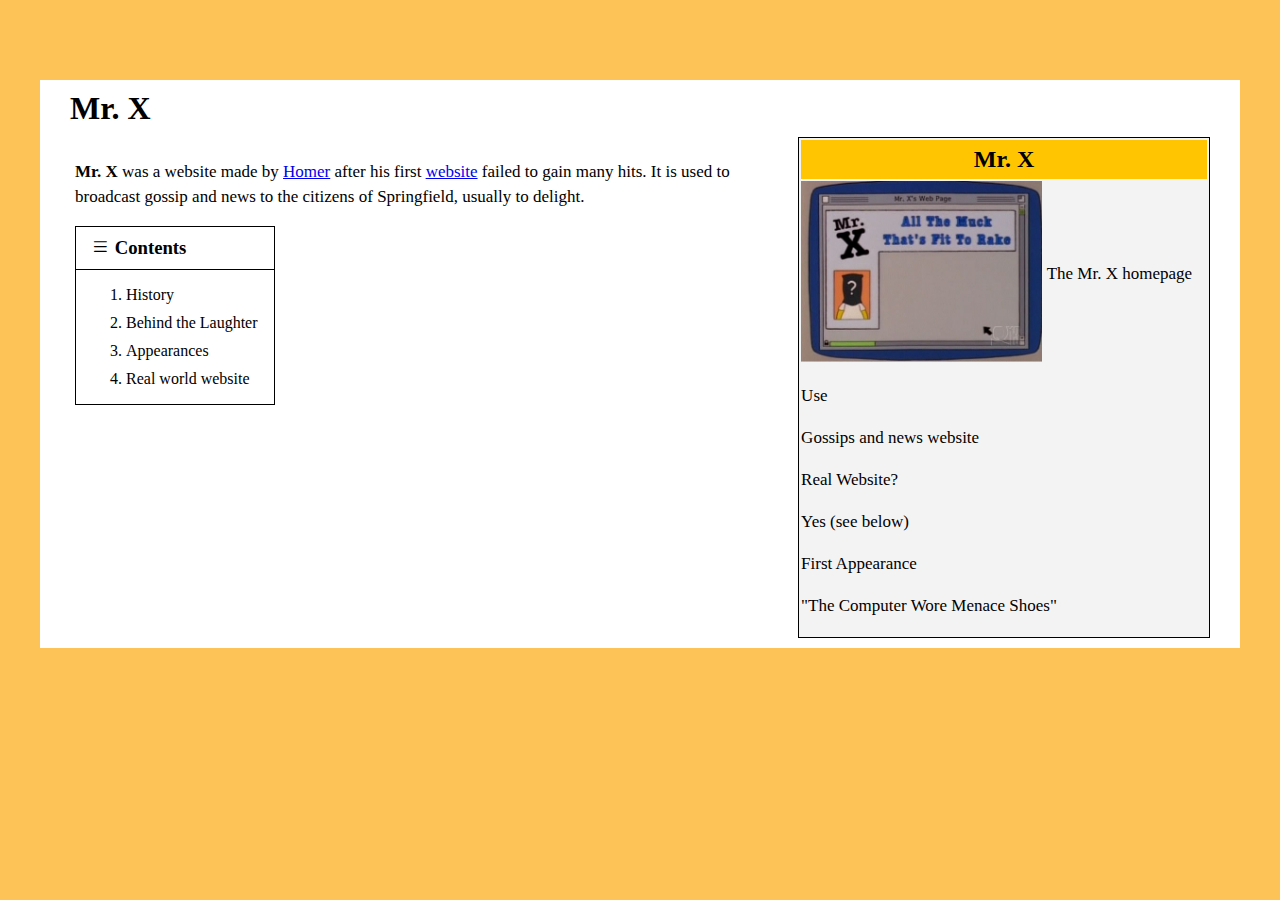
<file: index.html>
<!DOCTYPE html>
<html lang="en">

<head>
    <meta charset="UTF-8">
    <meta http-equiv="X-UA-Compatible" content="IE=edge">
    <meta name="viewport" content="width=device-width, initial-scale=1.0">
    <link rel="stylesheet" href="https://cdn.jsdelivr.net/npm/bootstrap-icons@1.11.3/font/bootstrap-icons.min.css">
    <link rel="stylesheet" href="css/estilos.css">
    <title>Encabezado de pestaña</title>
</head>

<body>
    <main class="contenedor">
        <h1 class="title">Mr. X</h1>
        <section class="contenido">

            <div class="informacion">


                <p>
                    <b>Mr. X</b> was a website made by <a href="#">Homer</a> after his first <a href="#">website</a>
                    failed to gain many hits. It is used to
                    broadcast
                    gossip
                    and news to the citizens of Springfield, usually to delight.
                </p>

                <div class="navegacion">
                    <h3><i class="bi bi-list"></i> Contents</h3>
                    <ol>
                        <li>History</li>
                        <li>Behind the Laughter</li>
                        <li>Appearances</li>
                        <li>Real world website</li>
                    </ol>
                </div>
            </div>

            <div class="card">
                <h2 class="subtitle">Mr. X</h2>

                <div class="card-cabecera">
                    <div class="card-imagen">
                        <img src="img/mrX.jpg" alt="Imagen sitio web mr. X">
                    </div>
                    <p>
                        The Mr. X homepage
                    </p>
                </div>

                <p>
                    Use
                </p>
                <p>
                    Gossips and news website
                </p>
                <p>
                    Real Website?
                </p>
                <p>
                    Yes (see below)
                </p>
                <p>
                    First Appearance
                </p>
                <p>
                    "The Computer Wore Menace Shoes"
                </p>
            </div>
        </section>
    </main>
</body>

</html>
</file>
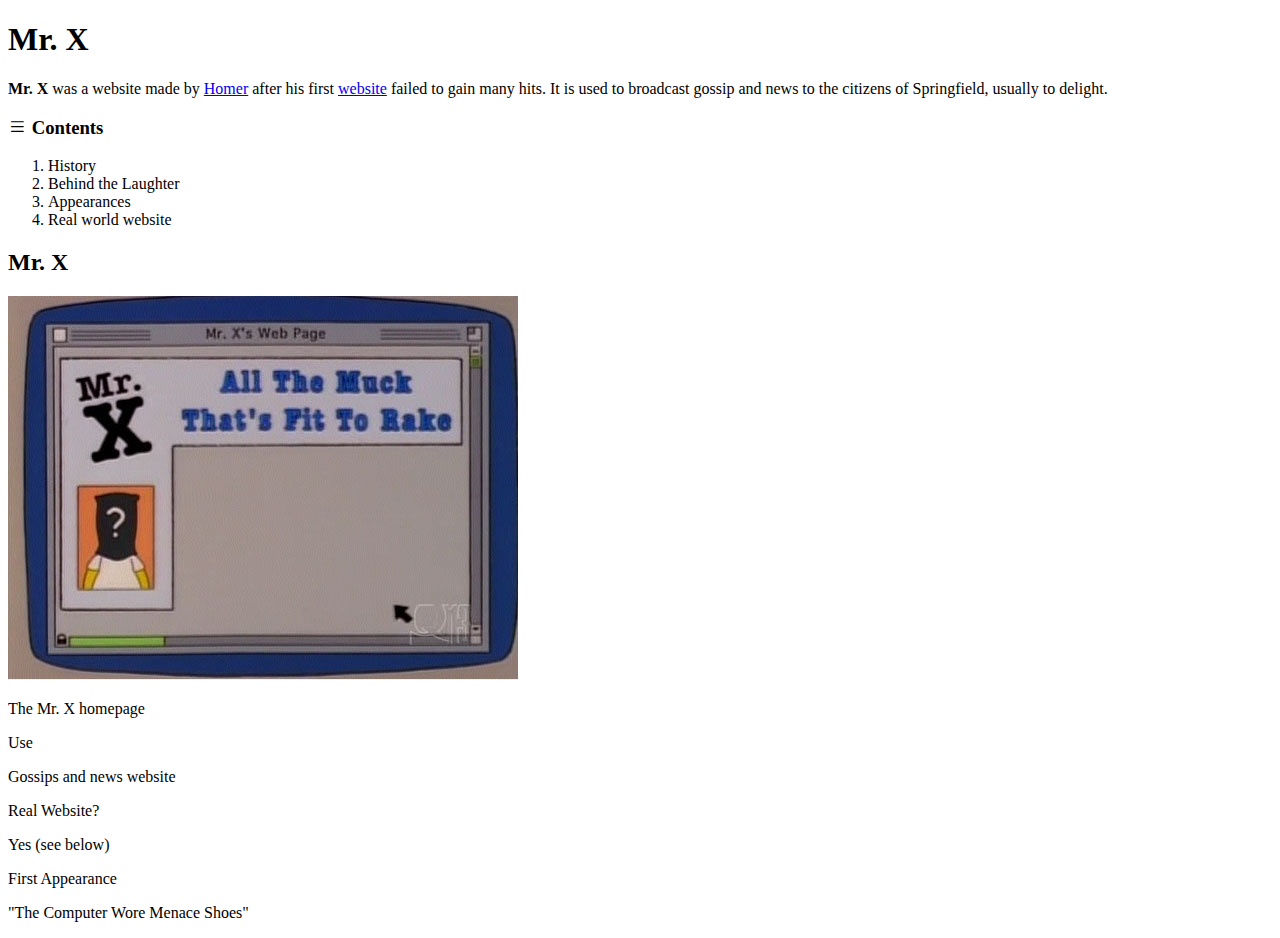
<file: Actividad/index.html>
<!DOCTYPE html>
<html lang="en">

<head>
    <meta charset="UTF-8">
    <meta http-equiv="X-UA-Compatible" content="IE=edge">
    <meta name="viewport" content="width=device-width, initial-scale=1.0">
    <link rel="stylesheet" href="https://cdn.jsdelivr.net/npm/bootstrap-icons@1.11.3/font/bootstrap-icons.min.css">
    <title>Encabezado de pestaña</title>
</head>

<body>
    <h1>Mr. X</h1>

    <p>
        <b>Mr. X</b> was a website made by <a href="#">Homer</a> after his first <a href="#">website</a>
        failed to gain many hits. It is used to
        broadcast
        gossip
        and news to the citizens of Springfield, usually to delight.
    </p>

    <h3><i class="bi bi-list"></i> Contents</h3>
    <ol>
        <li>History</li>
        <li>Behind the Laughter</li>
        <li>Appearances</li>
        <li>Real world website</li>
    </ol>


    <h2>Mr. X</h2>

    <img src="img/mrX.jpg" alt="Imagen sitio web mr. X">

    <p>
        The Mr. X homepage
    </p>

    <p>
        Use
    </p>
    <p>
        Gossips and news website
    </p>
    <p>
        Real Website?
    </p>
    <p>
        Yes (see below)
    </p>
    <p>
        First Appearance
    </p>
    <p>
        "The Computer Wore Menace Shoes"
    </p>
    
</body>

</html>
</file>
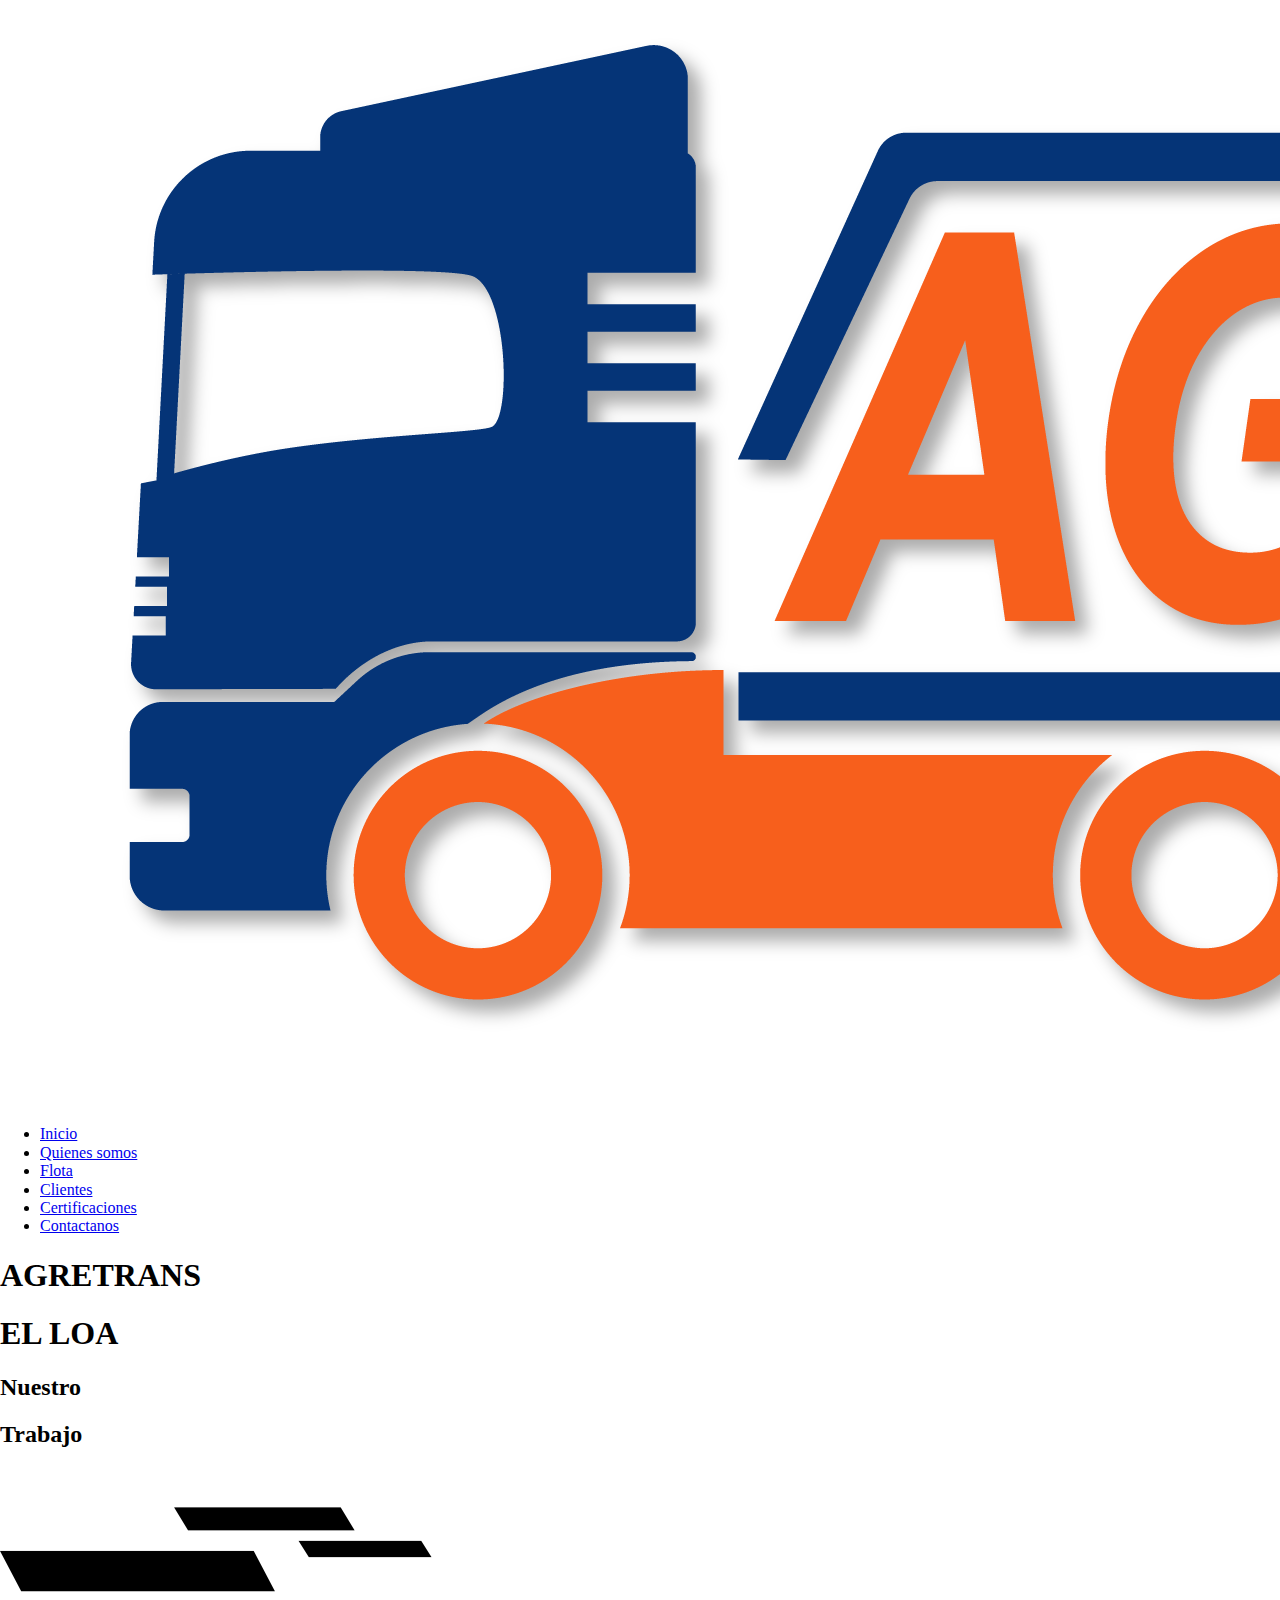
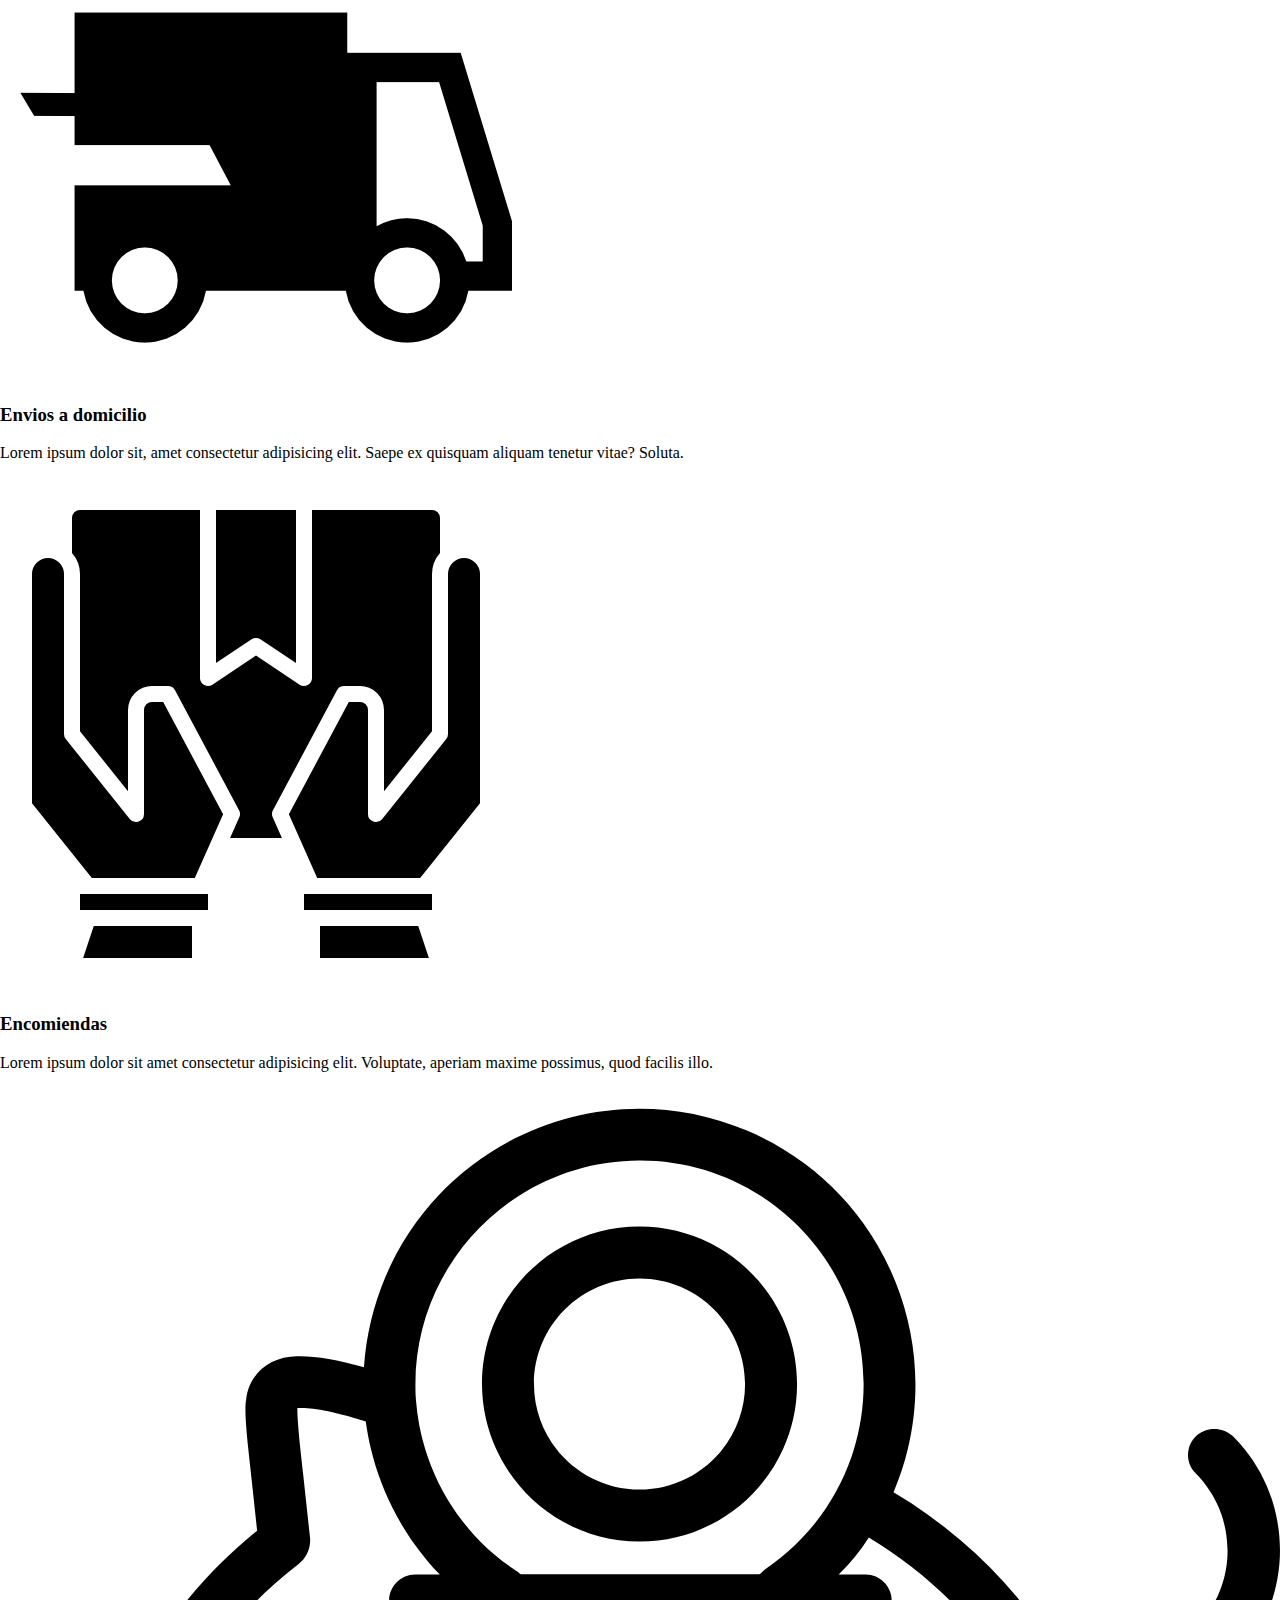
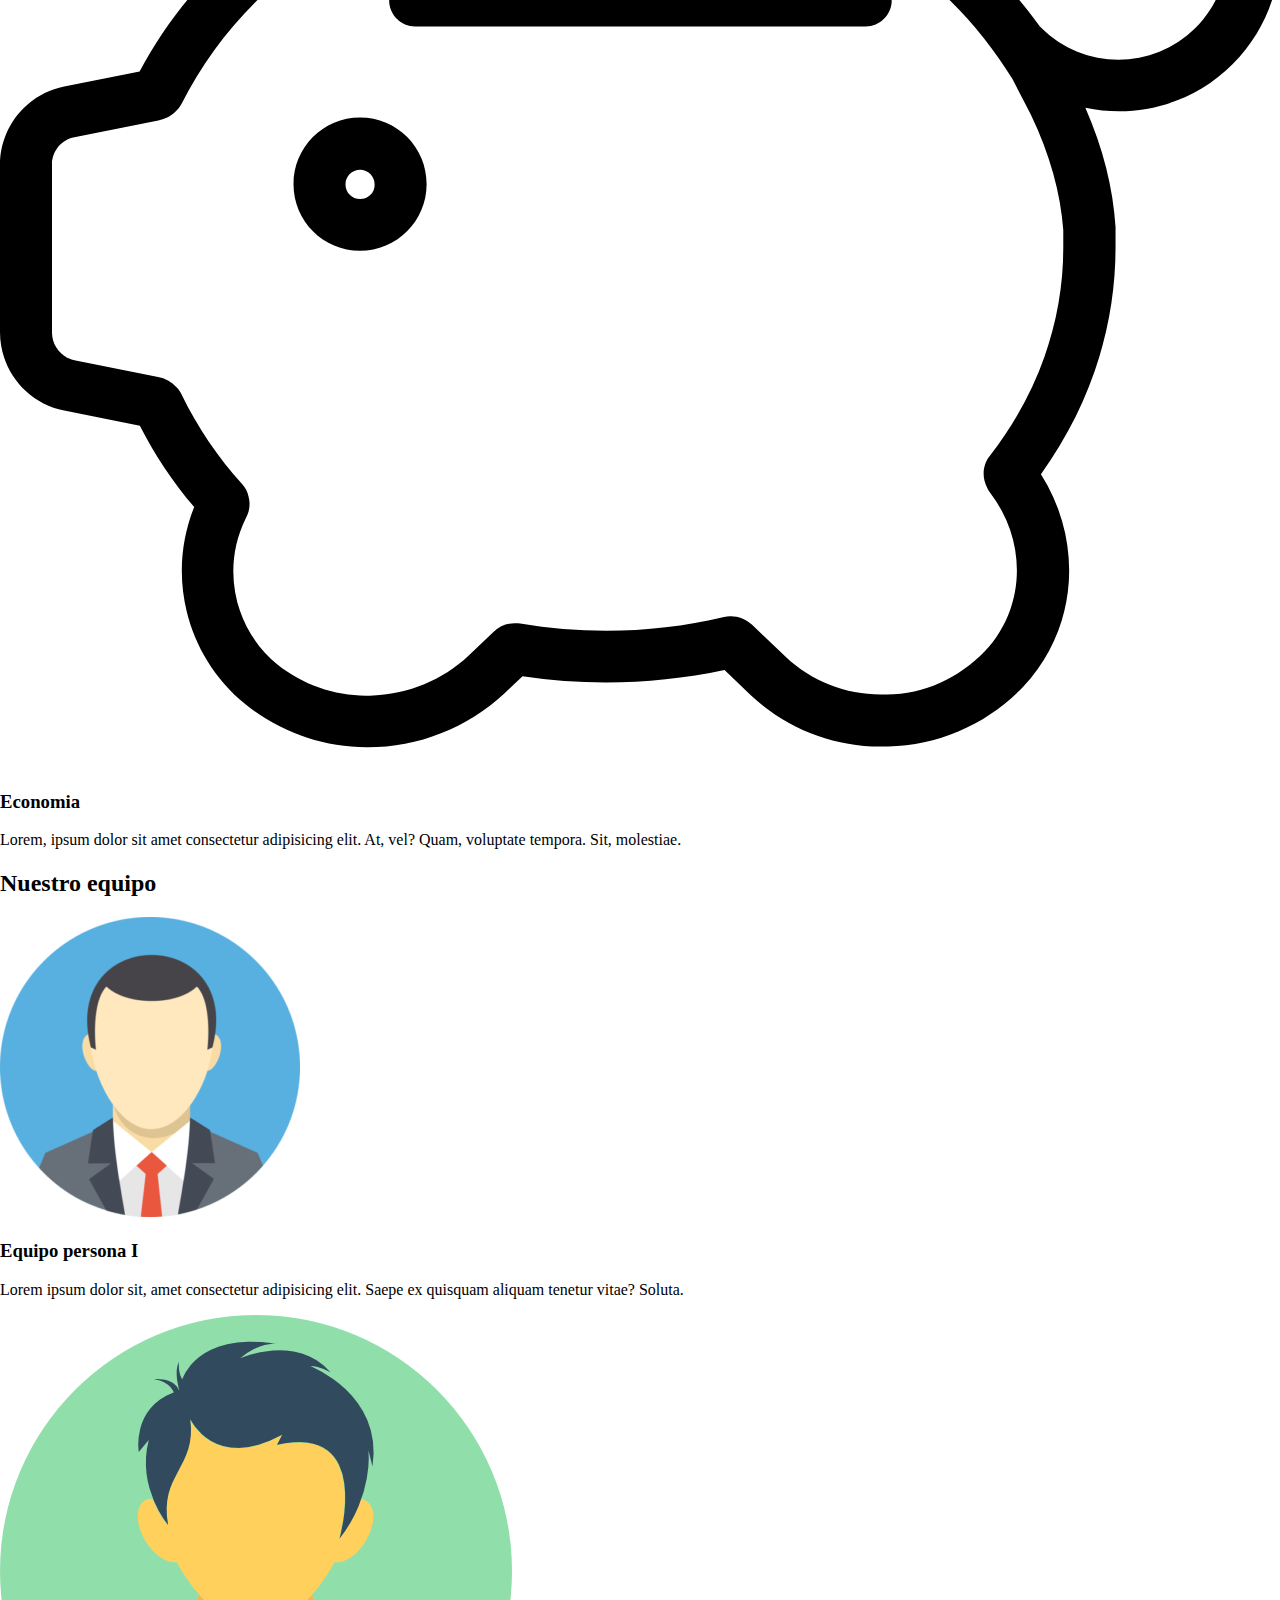
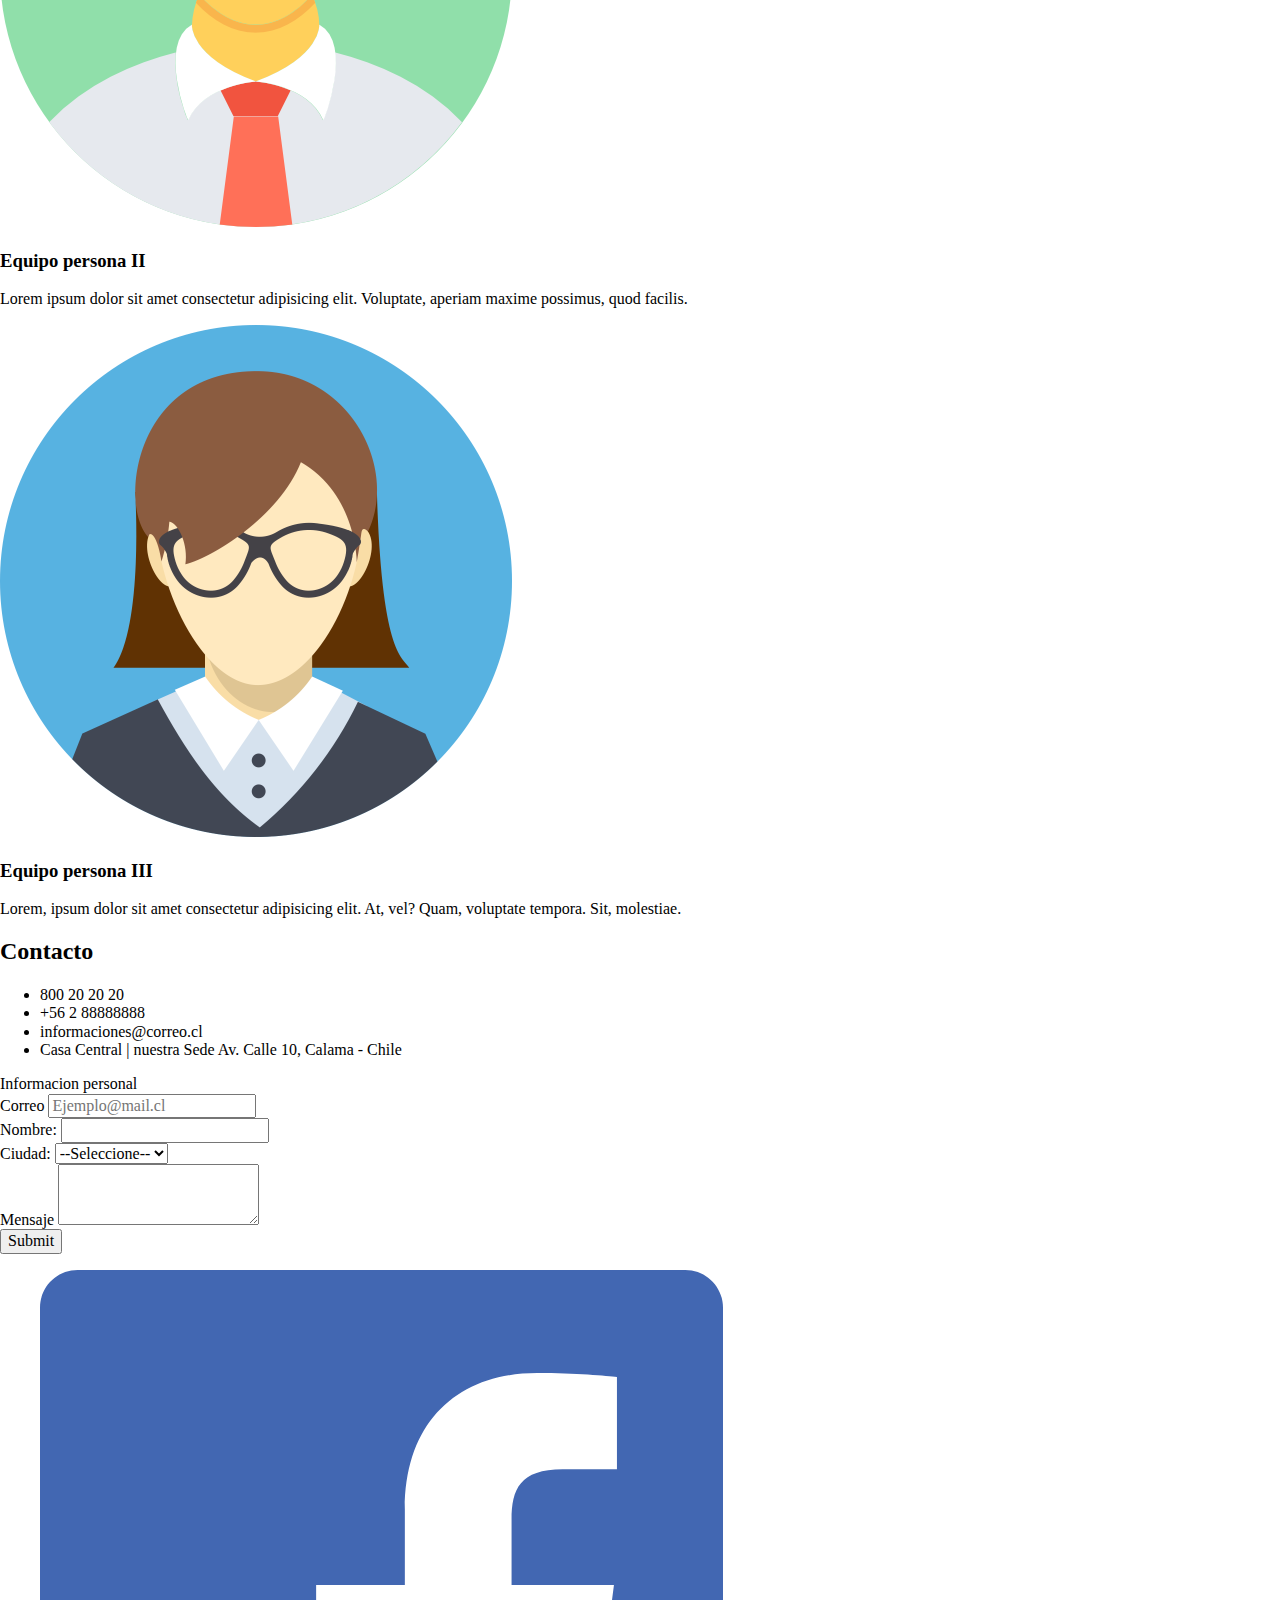
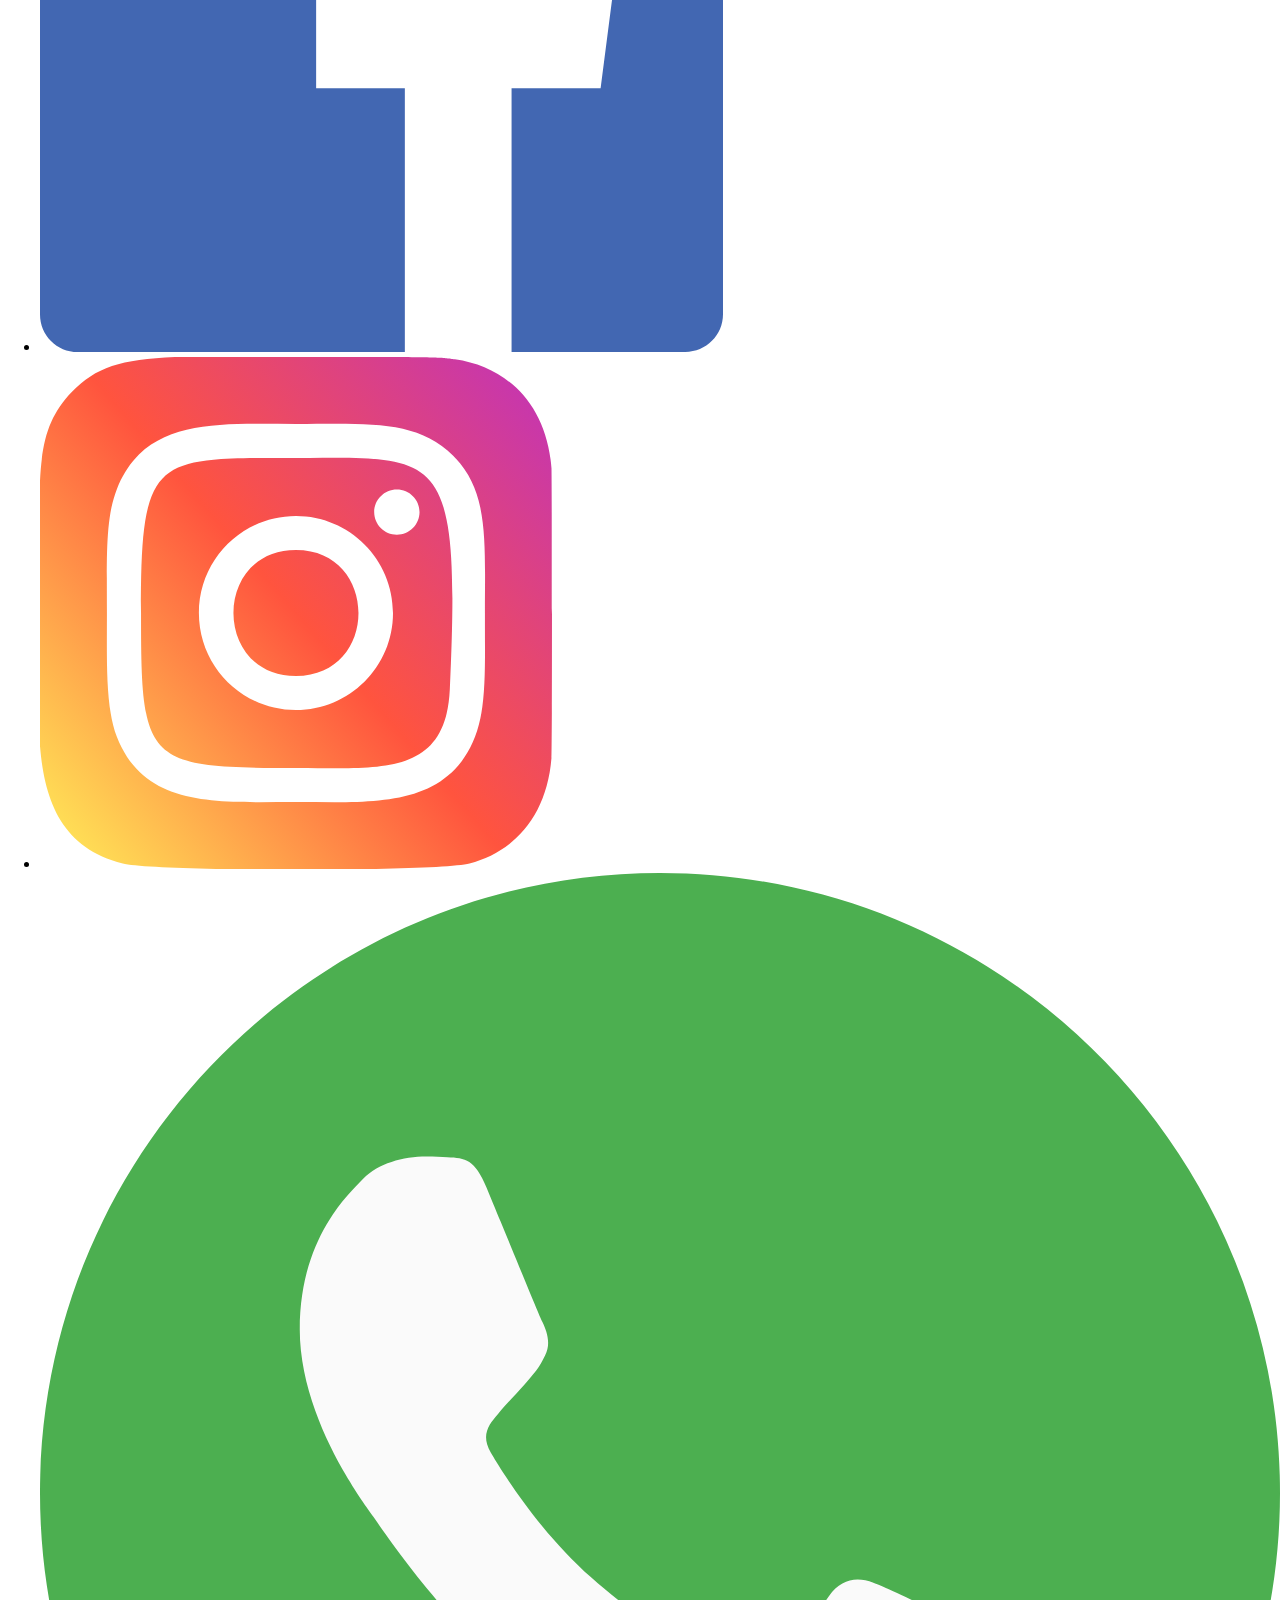
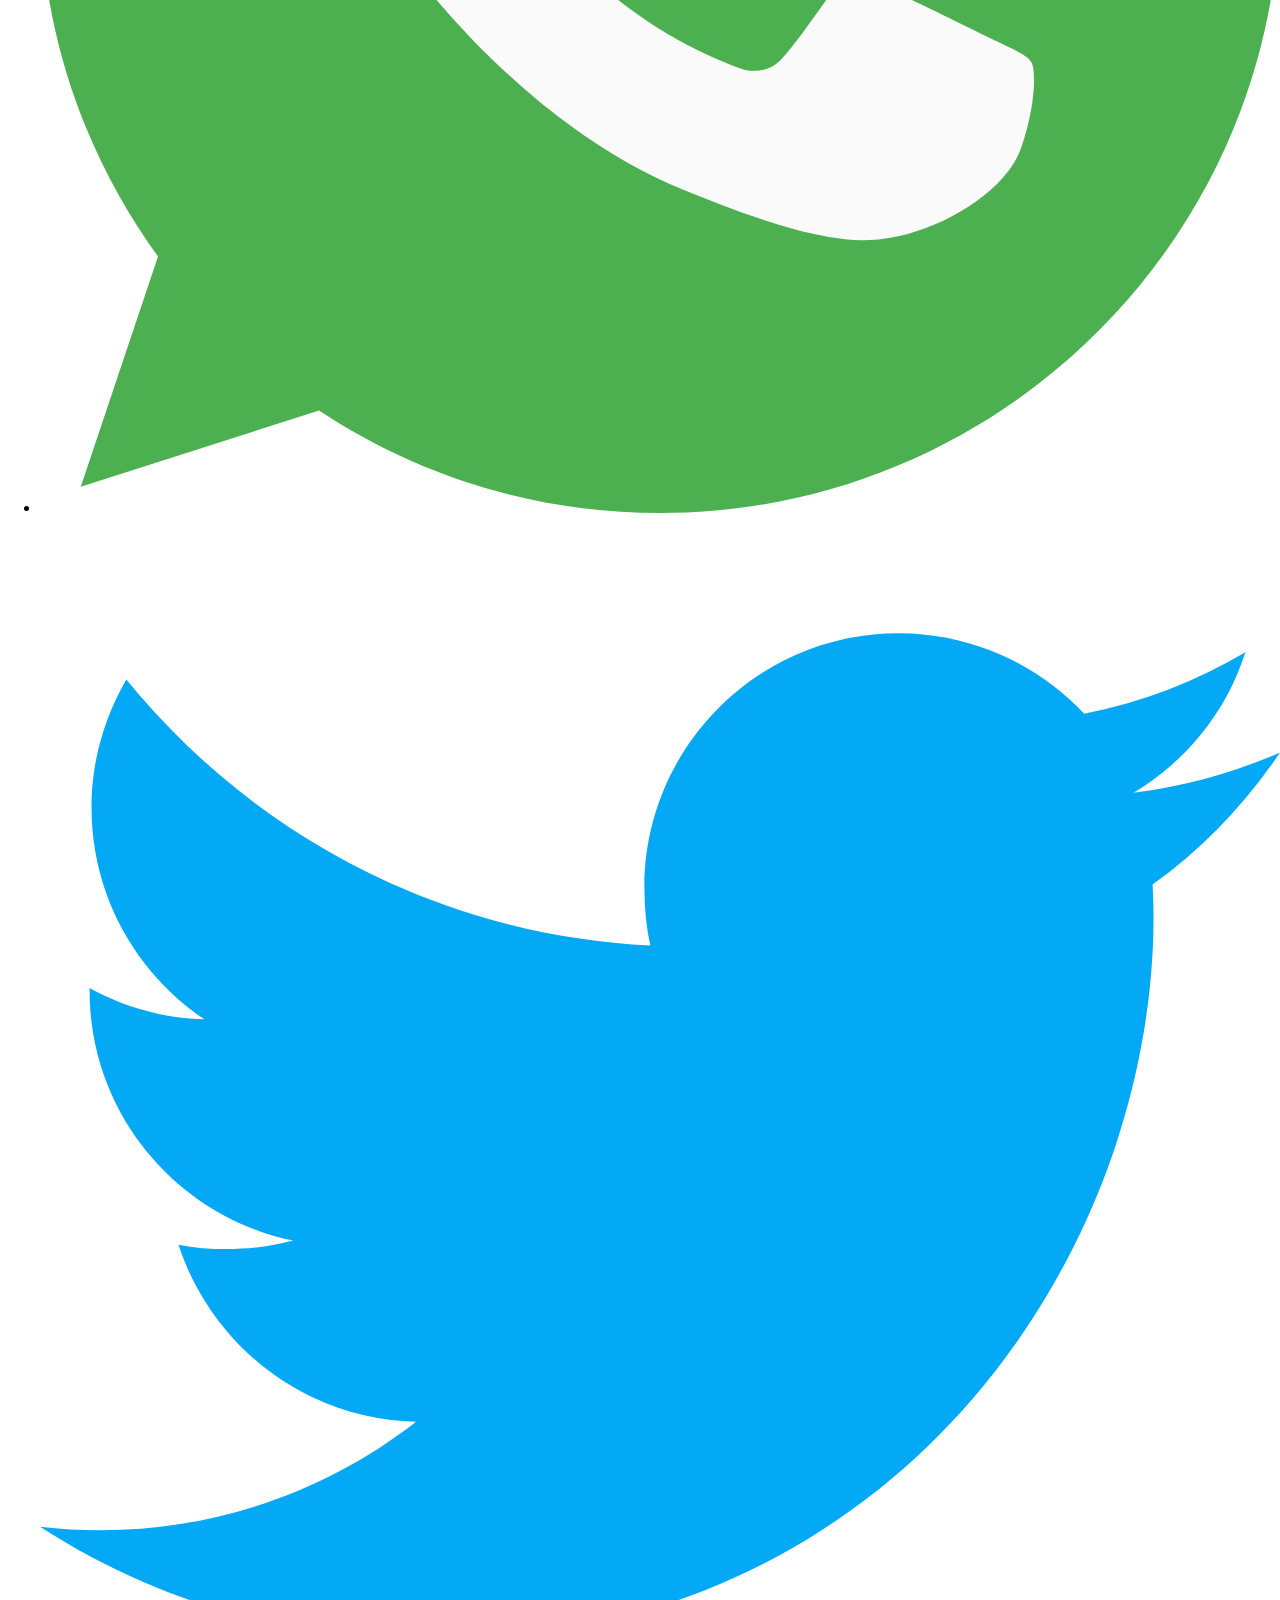
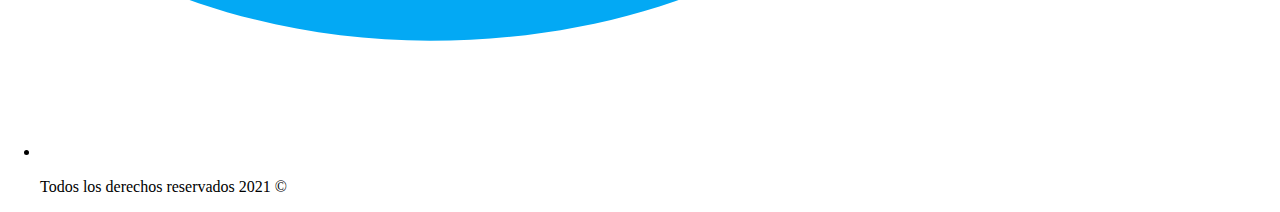
<file: agretransloa/index.html>
<!DOCTYPE html>
<html lang="es">

<head>
    <meta charset="UTF-8">
    <meta name="viewport" content="width=device-width, initial-scale=1.0">
    <link rel="stylesheet" href="css/normalize.css">
    <title>Document</title>
</head>

<body>
    <!--Inicio Header-->
    <a href="index.html">
        <img src="img/Agretrans_logo03.png" alt="Imagen logo">
    </a>


    <nav>
        <ul>
            <li>
                <a aria-current="page" href="#">Inicio</a>
            </li>
            <li>
                <a class="nav-link" href="#">Quienes somos</a>
            </li>
            <li>
                <a class="nav-link" href="#">Flota</a>
            </li>
            <li>
                <a class="nav-link" href="#">Clientes</a>
            </li>
            <li>
                <a class="nav-link" href="#">Certificaciones</a>
            </li>
            <li>
                <a class="nav-link" href="#">Contactanos</a>
            </li>
        </ul>
    </nav>


    <div>
        <h1>AGRETRANS</h1>
        <h1>EL LOA</h1>
    </div>
    <!--Fin Header-->

    <!--Inicio Main-->
    <h2>
        Nuestro
    </h2>
    <h2>
        Trabajo
    </h2>

    <img src="img/Envios.png" alt="Imagen envios">

    <h3>Envios a domicilio</h3>
    <p>Lorem ipsum dolor sit, amet consectetur adipisicing elit. Saepe ex quisquam aliquam
        tenetur vitae? Soluta.
    </p>

    <img src="img/Pedidos.svg" alt="Imagen pedidos">

    <h3>Encomiendas</h3>
    <p>Lorem ipsum dolor sit amet consectetur adipisicing elit. Voluptate, aperiam maxime
        possimus, quod facilis illo.
    </p>

    <img src="img/Economia.svg" alt="Imagen economia">

    <h3>Economia</h3>
    <p>Lorem, ipsum dolor sit amet consectetur adipisicing elit. At, vel? Quam, voluptate
        tempora. Sit, molestiae.
    </p>

    <h2>Nuestro equipo</h2>

    <img src="img/avatar.png" alt="Imagen Equipo">
    <h3>Equipo persona I</h3>
    <p>Lorem ipsum dolor sit, amet consectetur adipisicing elit. Saepe ex quisquam aliquam tenetur
        vitae? Soluta.
    </p>

    <img src="img/avatar2.png" alt="Imagen Equipo">
    <h3>Equipo persona II</h3>
    <p>Lorem ipsum dolor sit amet consectetur adipisicing elit. Voluptate, aperiam maxime possimus, quod
        facilis.
    </p>

    <img src="img/avatar3.png" alt="Imagen Equipo">
    <h3>Equipo persona III</h3>
    <p>Lorem, ipsum dolor sit amet consectetur adipisicing elit. At, vel? Quam, voluptate tempora. Sit,
        molestiae.
    </p>

    <h2>Contacto</h2>
    <ul>
        <li>800 20 20 20 </li>
        <li>+56 2 88888888</li>
        <li>informaciones@correo.cl</li>
        <li>Casa Central | nuestra Sede Av. Calle 10, Calama - Chile</li>
    </ul>

    <form>
        <legend>Informacion personal</legend>
        <div>
            <label>Correo</label>
            <input type="text" placeholder="Ejemplo@mail.cl">
        </div>
        <div>
            <label>Nombre:</label>
            <input type="text">
        </div>
        <div>
            <label>Ciudad:</label>
            <select>
                <option selected>--Seleccione--</option>
                <option value="1">Arica</option>
                <option value="2">Calama</option>
                <option value="3">Santiago</option>
            </select>
        </div>
        <div>
            <label>Mensaje</label>
            <textarea rows="3"></textarea>
        </div>
        <div>
            <input type="submit">
        </div>
    </form>
    <!--Fin Main-->

    <!--Inicio Footer-->
    <ul>
        <li>
            <img src="img/fb.svg" alt="">
        </li>
        <li>
            <img src="img/instagram.svg" alt="">
        </li>
        <li>
            <img src="img/whatsapp.svg" alt="">
        </li>
        <li>
            <img src="img/twiiter.svg" alt="">
        </li>
    </ul>

    <ul>
        <p>Todos los derechos reservados 2021 &copy;</p>
    </ul>

    <!--Fin Footer-->
</body>

</html>
</file>
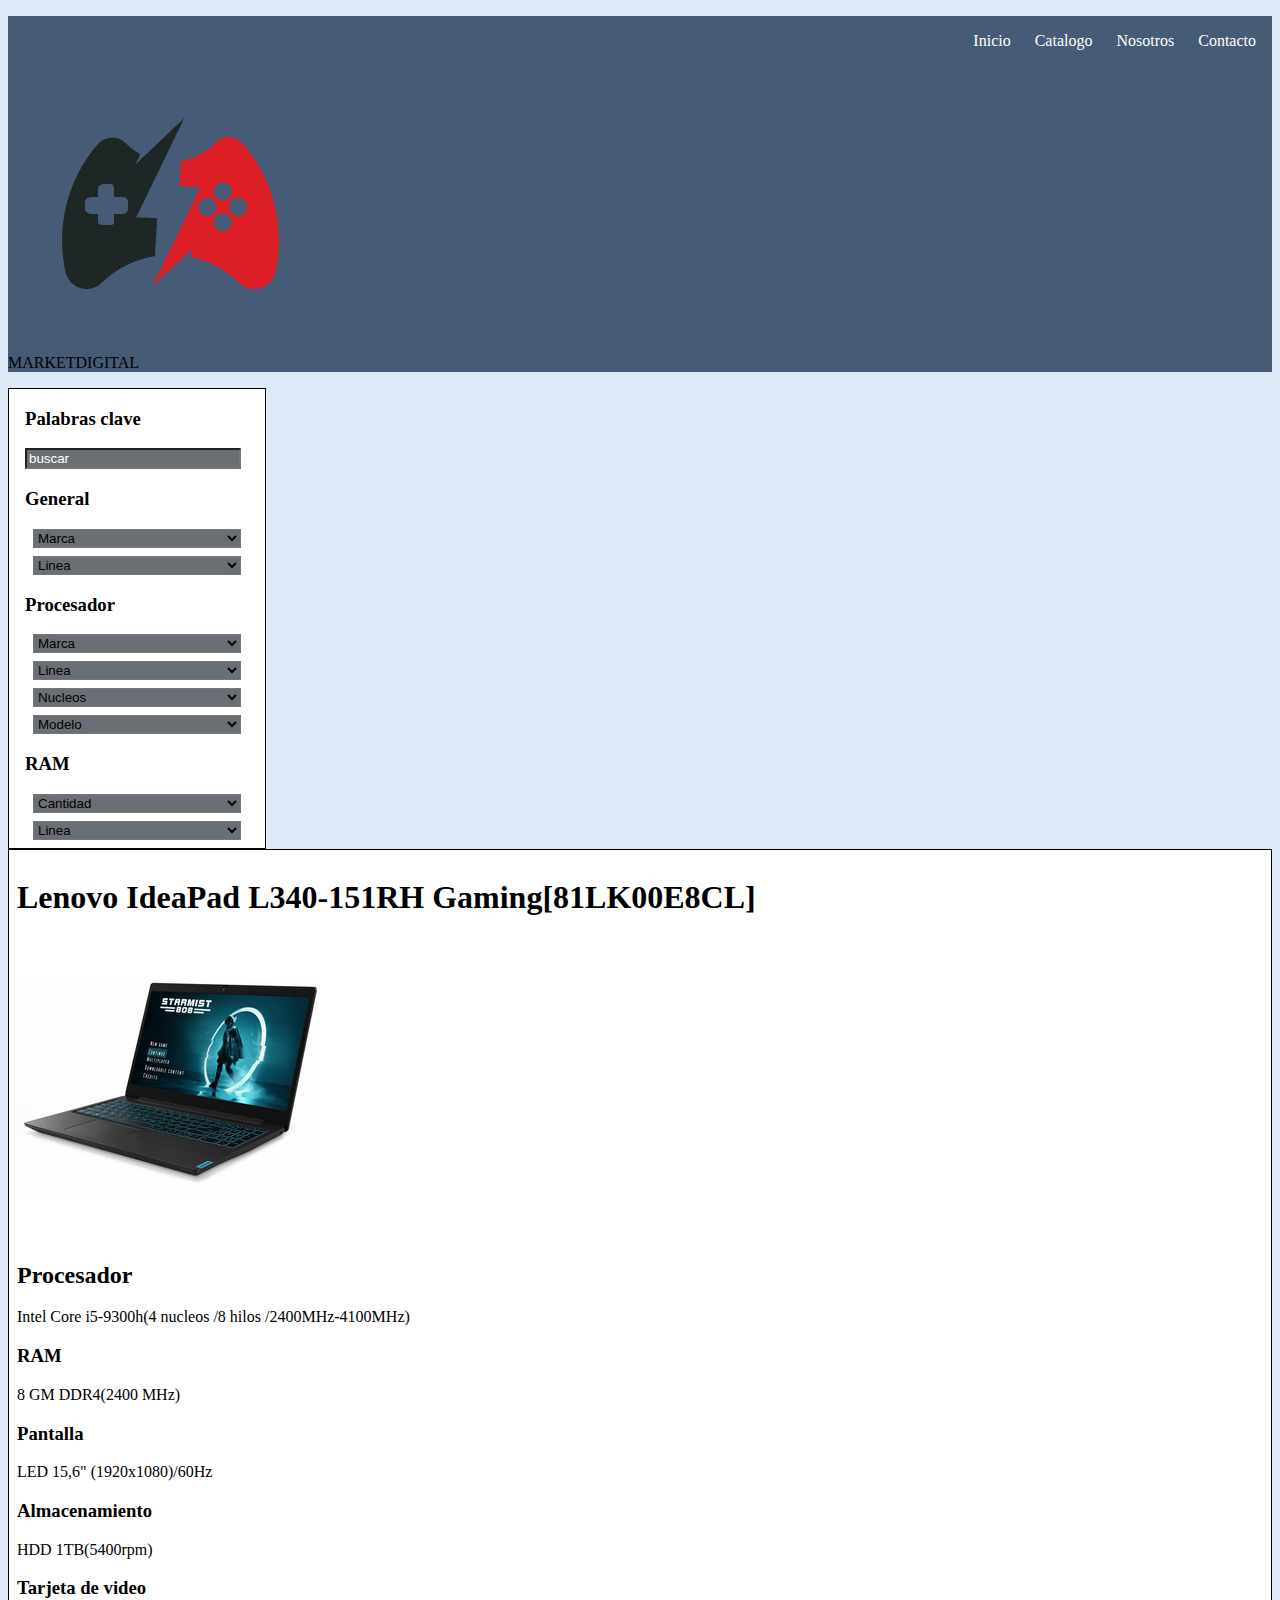
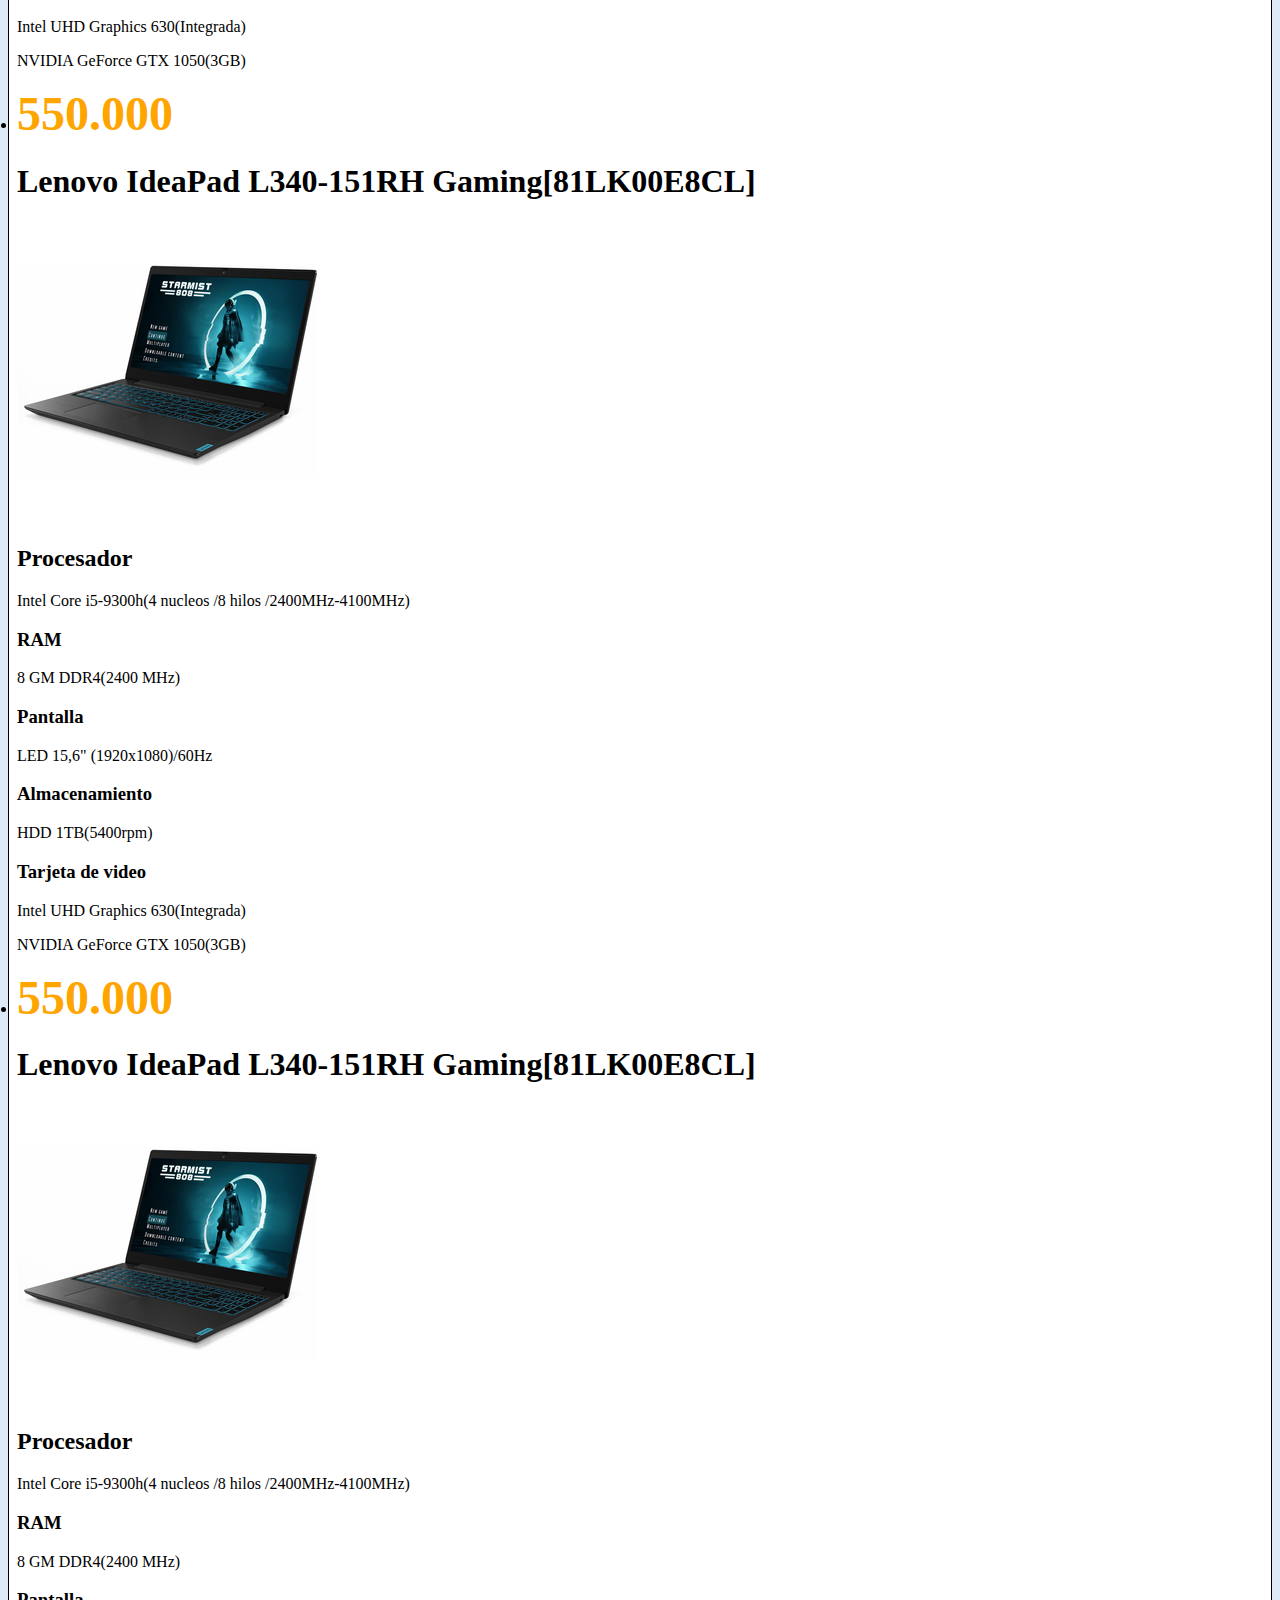
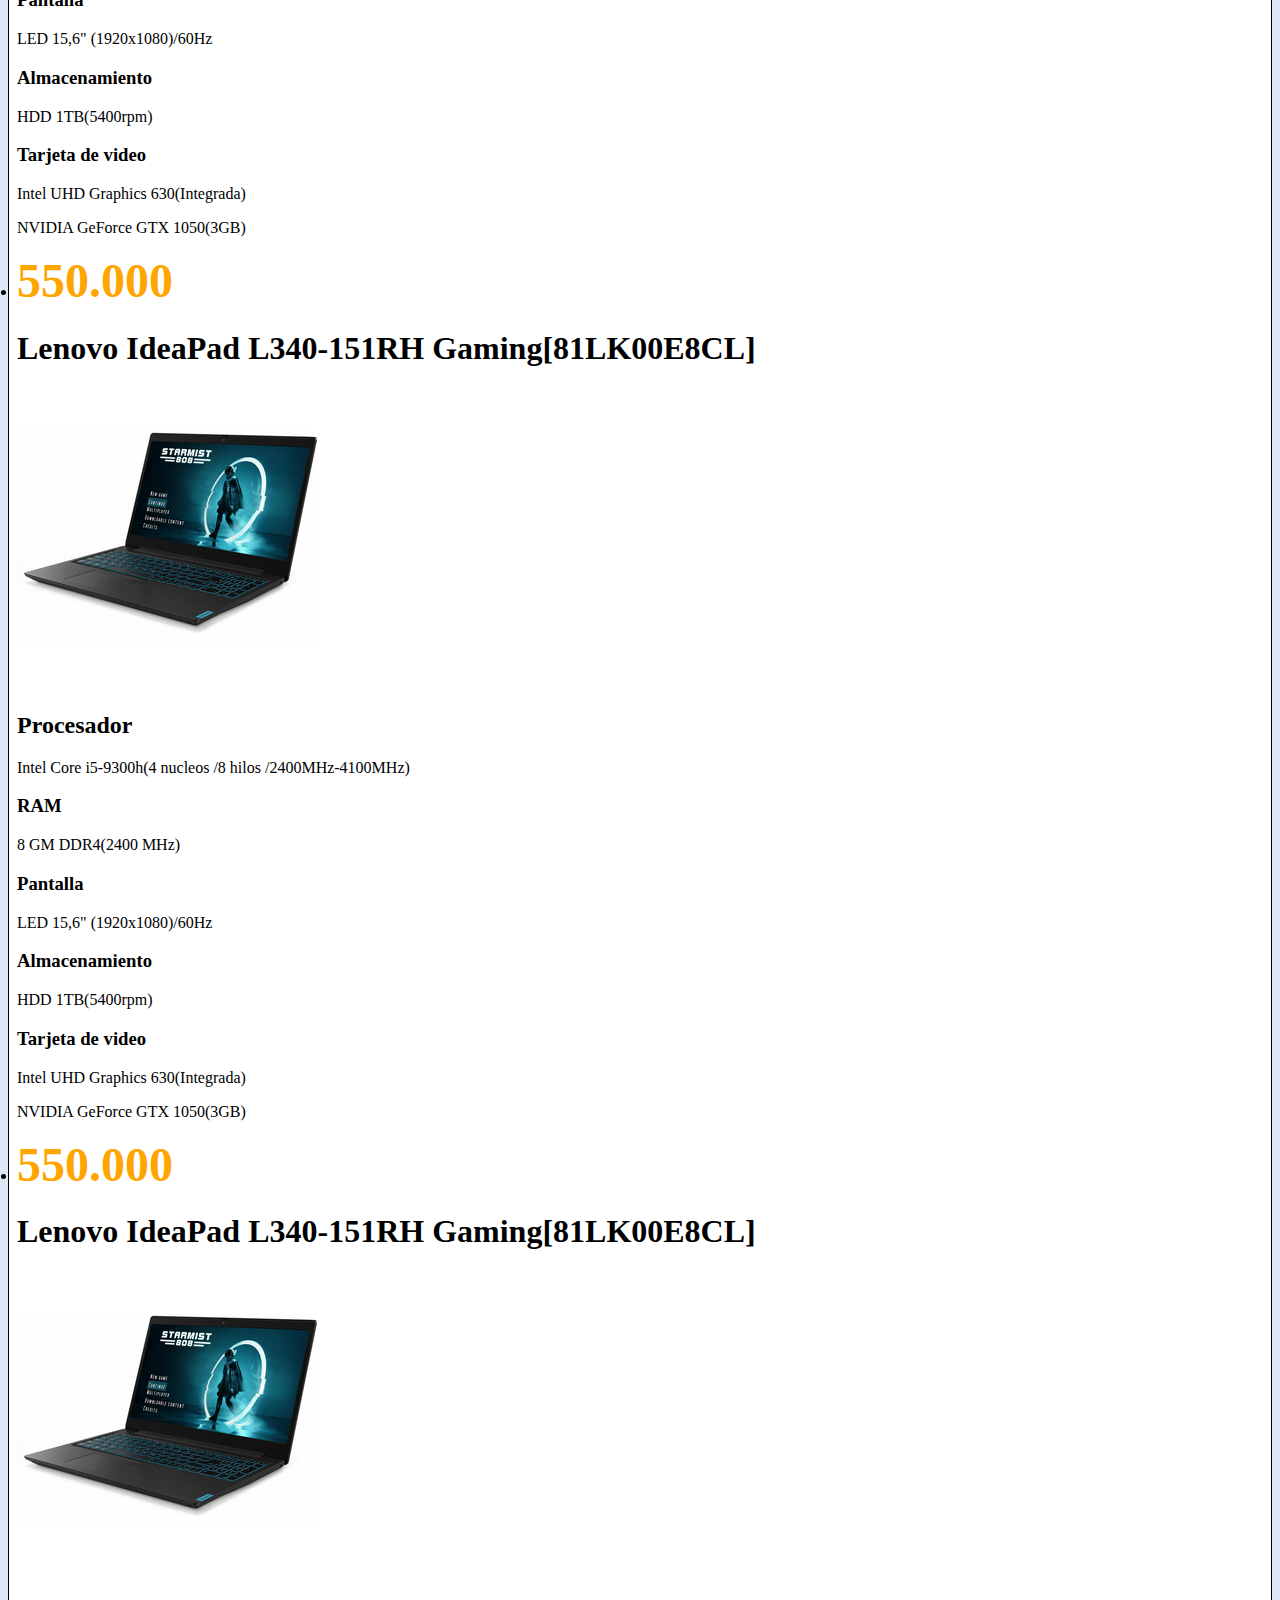
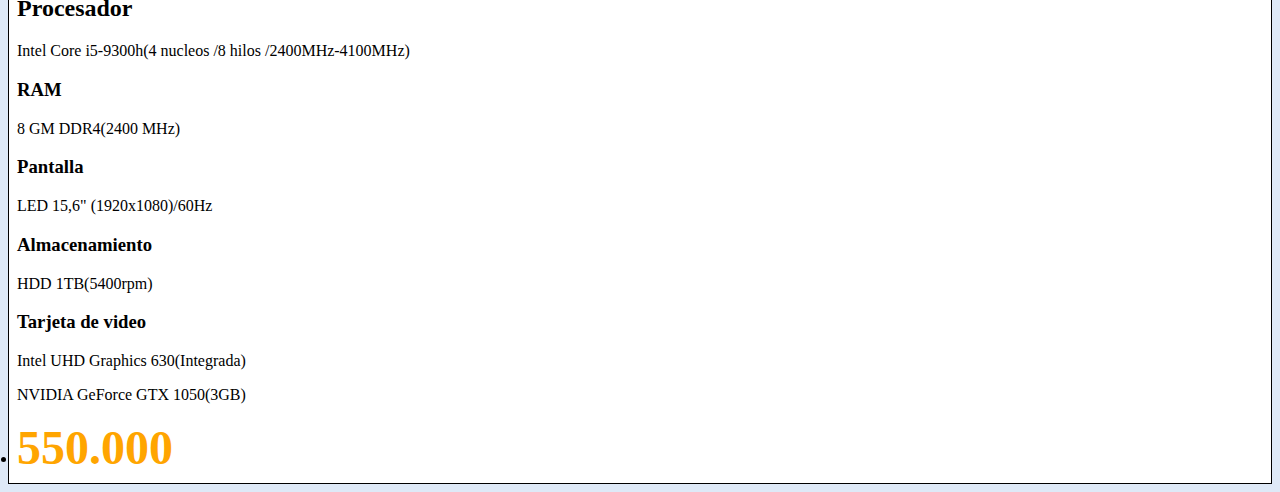
<file: Formativa/cap1.html>
<!DOCTYPE html>
<html lang="en">
<head>
    <meta charset="UTF-8">
    <meta name="viewport" content="width=device-width, initial-scale=1.0">
    <title>Document</title>
    <link rel="stylesheet" href="style.css">
</head>
<body>
    <header>
        <nav class="Menu">
            <ul>
            <li><a href="">Inicio</a></li>
            <li><a href="">Catalogo</a></li>
            <li><a href="">Nosotros</a></li>
            <li><a href="">Contacto</a></li>
            </ul>
        </nav>
        <div class="Contenido">
        <img src="../img/logo.png" alt="juegos">
        <p>MARKETDIGITAL</p>
    </div>
    </header>
    <main class="contenedor-principal">
        <aside class="filtros">
            <h3>Palabras clave</h3>
                <input type="text" placeholder="buscar">
            <h3>General</h3>
            <select>
                <option value="Marca">Marca</option>
            </select>
            <select>
                <option value="Linea">Linea</option>
            </select>
            <h3>Procesador</h3>
            <select>
                <option value="Marca">Marca</option>
            </select>
            <select>
                <option value="Linea">Linea</option>
            </select>
            <select>
                <option value="Nucleos">Nucleos</option>
            </select>
            <select >
                <option value="Modelo">Modelo</option>
            </select>
            <h3>RAM</h3>
            <select >
                <option value="Cantidad">Cantidad</option>
            </select>
            <select>
                <option value="Tipo">Linea</option>
            </select>
            
        </aside>
        <section class="productos">
    
    <div class="producto">
        <h1>Lenovo IdeaPad L340-151RH Gaming[81LK00E8CL]</h1>
        <img src="../img/notebook Lenovo.png" alt="notebook">
        <h2>Procesador</h2>
        <p>Intel Core i5-9300h(4 nucleos /8 hilos /2400MHz-4100MHz)</p>
        <h3>RAM</h3>
        <p>8 GM DDR4(2400 MHz)</p>
        <h3>Pantalla</h3>
        <p>LED 15,6" (1920x1080)/60Hz</p>
        <h3>Almacenamiento</h3>
        <p>HDD 1TB(5400rpm)</p>
        <h3>Tarjeta de video</h3>
        <p>Intel UHD Graphics 630(Integrada)</p>
        <p>NVIDIA GeForce GTX 1050(3GB)</p>
        <li><a href="">550.000</a></li>
        
    </div>
    <div class="producto">
        <h1>Lenovo IdeaPad L340-151RH Gaming[81LK00E8CL]</h1>
        <img src="../img/notebook Lenovo.png" alt="notebook">
        <h2>Procesador</h2>
        <p>Intel Core i5-9300h(4 nucleos /8 hilos /2400MHz-4100MHz)</p>
        <h3>RAM</h3>
        <p>8 GM DDR4(2400 MHz)</p>
        <h3>Pantalla</h3>
        <p>LED 15,6" (1920x1080)/60Hz</p>
        <h3>Almacenamiento</h3>
        <p>HDD 1TB(5400rpm)</p>
        <h3>Tarjeta de video</h3>
        <p>Intel UHD Graphics 630(Integrada)</p>
        <p>NVIDIA GeForce GTX 1050(3GB)</p>
        <li><a href="">550.000</a></li>
    </div>
    <div class="producto">
        <h1>Lenovo IdeaPad L340-151RH Gaming[81LK00E8CL]</h1>
        <img src="../img/notebook Lenovo.png" alt="notebook">
        <h2>Procesador</h2>
        <p>Intel Core i5-9300h(4 nucleos /8 hilos /2400MHz-4100MHz)</p>
        <h3>RAM</h3>
        <p>8 GM DDR4(2400 MHz)</p>
        <h3>Pantalla</h3>
        <p>LED 15,6" (1920x1080)/60Hz</p>
        <h3>Almacenamiento</h3>
        <p>HDD 1TB(5400rpm)</p>
        <h3>Tarjeta de video</h3>
        <p>Intel UHD Graphics 630(Integrada)</p>
        <p>NVIDIA GeForce GTX 1050(3GB)</p>
        <li><a href="">550.000</a></li>
    </div>
    <div class="producto">
        <h1>Lenovo IdeaPad L340-151RH Gaming[81LK00E8CL]</h1>
        <img src="../img/notebook Lenovo.png" alt="notebook">
        <h2>Procesador</h2>
        <p>Intel Core i5-9300h(4 nucleos /8 hilos /2400MHz-4100MHz)</p>
        <h3>RAM</h3>
        <p>8 GM DDR4(2400 MHz)</p>
        <h3>Pantalla</h3>
        <p>LED 15,6" (1920x1080)/60Hz</p>
        <h3>Almacenamiento</h3>
        <p>HDD 1TB(5400rpm)</p>
        <h3>Tarjeta de video</h3>
        <p>Intel UHD Graphics 630(Integrada)</p>
        <p>NVIDIA GeForce GTX 1050(3GB)</p>
        <li><a href="">550.000</a></li>
    </div>
    <div class="producto">
        <h1>Lenovo IdeaPad L340-151RH Gaming[81LK00E8CL]</h1>
        <img src="../img/notebook Lenovo.png" alt="notebook">
        <h2>Procesador</h2>
        <p>Intel Core i5-9300h(4 nucleos /8 hilos /2400MHz-4100MHz)</p>
        <h3>RAM</h3>
        <p>8 GM DDR4(2400 MHz)</p>
        <h3>Pantalla</h3>
        <p>LED 15,6" (1920x1080)/60Hz</p>
        <h3>Almacenamiento</h3>
        <p>HDD 1TB(5400rpm)</p>
        <h3>Tarjeta de video</h3>
        <p>Intel UHD Graphics 630(Integrada)</p>
        <p>NVIDIA GeForce GTX 1050(3GB)</p>
        <li><a href="">550.000</a></li>
    </div>
    </section>
    </main>
    

</body>
</html>
</file>
<file: css/estilos.css>
/* apply a natural box layout model to all elements, but allowing components to change */
html {
  box-sizing: border-box;
  font-size: 62.5%;
}
*, *:before, *:after {
  box-sizing: inherit;
}

body{
    background-color: #fec356;
    font-size: 1.6rem;
}

img {
    max-width: 100%; /** La imagen se adapta al tamaño del padre**/
}

p{
    line-height: 2.5rem;
    font-size: 1.7rem;
}

.contenedor {
    width: 120rem;
    margin: 8rem auto;
    background-color: white;
}

.contenido {
    display: flex;
    padding: 0 3rem;
    justify-content: space-around;
}

.navegacion {
    border-style: solid;
    width: 20rem;
    border-width: .1rem;
}

.navegacion h3 {
    border-bottom: .1rem solid;
    padding: 1rem 1.5rem;
    margin: 0;
}

.navegacion ol li {
    margin: 1rem;
}

.title{
    margin: 0;
    padding: 1rem 3rem
}

.informacion{
    padding: .5rem;
}

.card {
    border: .1rem solid;
    padding: .2rem;
    background-color: #f4f3f4;
    margin-bottom: 1rem;
}

.card-cabecera{
    display: flex;
    margin-top: .2rem;
}

.card-cabecera p{
    flex: 40%;
    align-content: center;
    margin-left: .5rem;
}

.subtitle{
    background-color: #ffc500;
    margin: 0;
    padding: .6rem;
    text-align: center;
}

.card-imagen{
    flex-basis: 60%;
}
</file>
<file: Formativa/style.css>
body{
    background-color: #DEE9F7;
}
header{
    /*width: 150rem;*/
    background-color:  #465B75;
}
.contenido-principal{
    display: flex;
    gap: 1rem;
    padding: 1rem;
}
.contenido-principal .Notebooks{
    display: block;
    
}
.Menu ul{
    justify-content: flex-end;
    display: flex;
}
.Menu li{
    list-style: none;
    padding:      .5rem;
    padding-top:   1rem;
    padding-right: 1rem;
    
}
.Menu a{
    color: white;
    text-decoration: none;
}
.Menu a:hover{
    color: #808080;
}
.logo{
    margin-left: 5rem;
    color: white;
    font-size: 2rem;
    
}
.logo p{
    padding-left: 4rem;
    padding-top: 5rem;
    font-size: bolder;
}
.filtros select{
    display: flex;
    margin: .5rem;
}
.filtros{
    border: solid .1rem;
    width: 15rem;
    padding-left: 1rem;
    margin-right: auto;
    background-color: #ffffff   ;
    margin-bottom: auto;
}
.filtros input,
.filtros select{
    width: 13rem;
    background-color: #6A6F75;
}
::placeholder{
    color: white;  
}
.productos{
    flex: 1;
    display:block;
    text-align: left;
    background-color:  #ffffff;
    border: solid .1rem black;
    padding: .5rem;

}
.grid-productos{
    display: grid;
    grid-template-columns: repeat(3,1fr);
    gap: 2rem;
}
.producto a{
    text-decoration: none;
    color: orange;
    font-size: 3rem;
    font-weight: bold;
}
footer{
    background-color: #333333;
    display: flex;
    color: #ffffff;
    padding-left: 3rem;
    gap: 1rem;
    
}
footer h2::after{
    content: '';
    display: block;
    width: 33.3rem;
    height: .2rem;
    background-color: #ffffff;
    
}
.bold{
    font-weight: bold;
}
</file>
